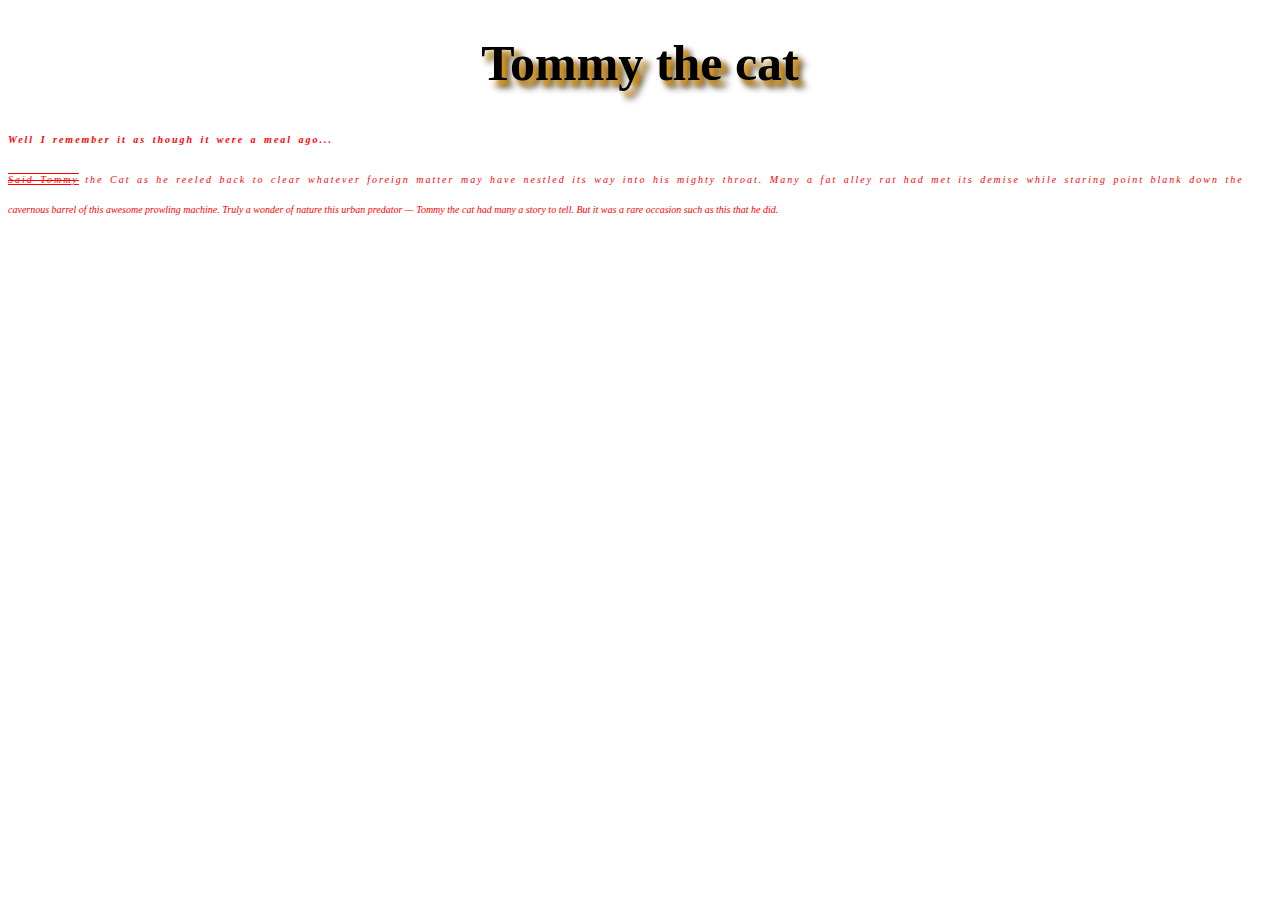
<file: FondamentalTextAndFontStyling/index.html>
<!DOCTYPE html>
<html lang="en">

<head>
    <meta charset="UTF-8">
    <meta http-equiv="X-UA-Compatible" content="IE=edge">
    <meta name="viewport" content="width=device-width, initial-scale=1.0">
    <title>Fondamental text and font styling</title>
    <link rel="stylesheet" href="style.css">
</head>

<body>
    <h1>Tommy the cat</h1>

    <p>Well I remember it as though it were a meal ago...</p>

    <p><name>Said Tommy</name> the Cat as he reeled back to clear whatever foreign matter
        may have nestled its way into his mighty throat. Many a fat alley rat
        had met its demise while staring point blank down the cavernous barrel of
        this awesome prowling machine. Truly a wonder of nature this urban
        predator — Tommy the cat had many a story to tell. But it was a rare
        occasion such as this that he did.</p>
</body>

</html>
</file>
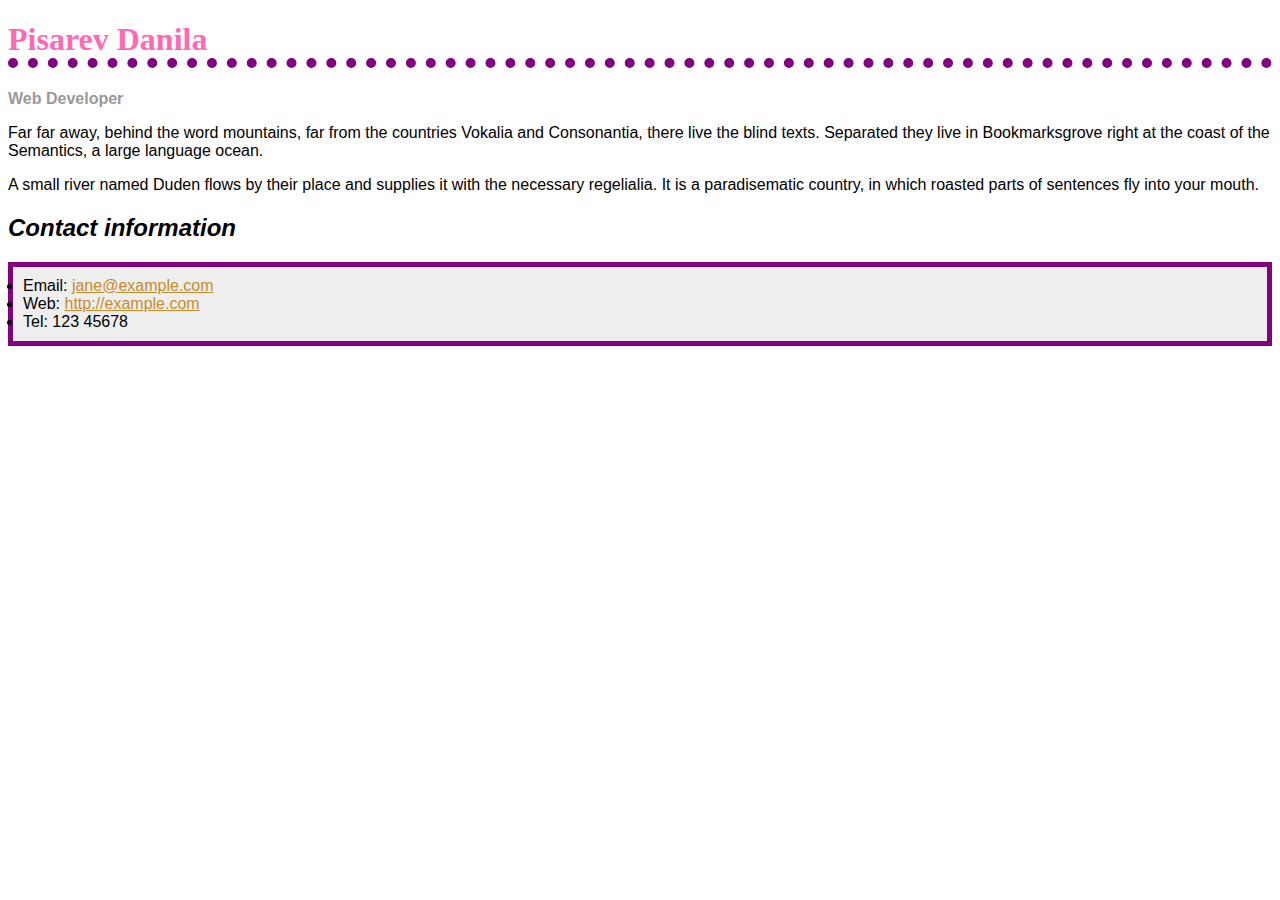
<file: Who_CSS_if_structed/index.html>
<!DOCTYPE html>
<html lang="en">

<head>
    <meta charset="UTF-8">
    <meta http-equiv="X-UA-Compatible" content="IE=edge">
    <meta name="viewport" content="width=device-width, initial-scale=1.0">
    <title>Document</title>

    <style>
        /* .second{
            color: red;
        }

        p{
            color: blue;
            background: linear-gradient(20deg, rgb(194, 118, 118), rgb(172, 36, 36))
        }

        
        .outer{
            border: 2px black  solid;
            transform: rotate(20deg);
            transform-origin: 100%;
        }

        .inner{
            width: calc(90% - 30px);
            background: linear-gradient(20deg, rgb(214, 171, 30), rgb(4,4,4));
        }

        
        .for-media{
            background-color: black;
            height: 50vh;

            transition: all .5s;
        }
        @media (max-width: 700px) {
            .for-media{
                background-color: blanchedalmond;
            }
        } */
        body{
            font-family: Arial, Helvetica, sans-serif;
        }

        h1{ 
            font-size: 2em;
            font-family: 'Times New Roman', Times, serif;
            color: hotpink;
            border-bottom: 10px dotted purple;
        }

        .job-title{
            font-weight: bold;
            color: #999;
        }

        h2{
            font-size: 1.5em;
            font-style: italic;
        }

        ul{
            background-color: #eee;
            border: 5px solid purple;
            padding: 10px;
        }

        a:link{
            color: rgb(202, 138, 40);
        }

        a:visited{
            color: rgb(202, 2, 3)
        }

        a:hover{
            color: green;
        }
    </style>
</head>

<body>
    <!-- <p >Lorem ipsum, dolor sit amet consectetur adipisicing elit. </p>
    <p class='second'>Lorem ipsum, dolor sit amet consectetur adipisicing elit. </p>

    <div class='outer'>
        <div class="inner">
            How much value?
        </div>
    </div> -->

    <h1>Pisarev Danila</h1>
    <div class="job-title">Web Developer</div>
    <p>Far far away, behind the word mountains, far from the countries Vokalia and Consonantia, there live the blind
        texts. Separated they live in Bookmarksgrove right at the coast of the Semantics, a large language ocean.</p>

    <p>A small river named Duden flows by their place and supplies it with the necessary regelialia. It is a
        paradisematic country, in which roasted parts of sentences fly into your mouth. </p>

    <h2>Contact information</h2>
    <ul>
        <li>Email: <a href="mailto:jane@example.com">jane@example.com</a></li>
        <li>Web: <a href="http://example.com">http://example.com</a></li>
        <li>Tel: 123 45678</li>
    </ul>
</body>

</html>
</file>
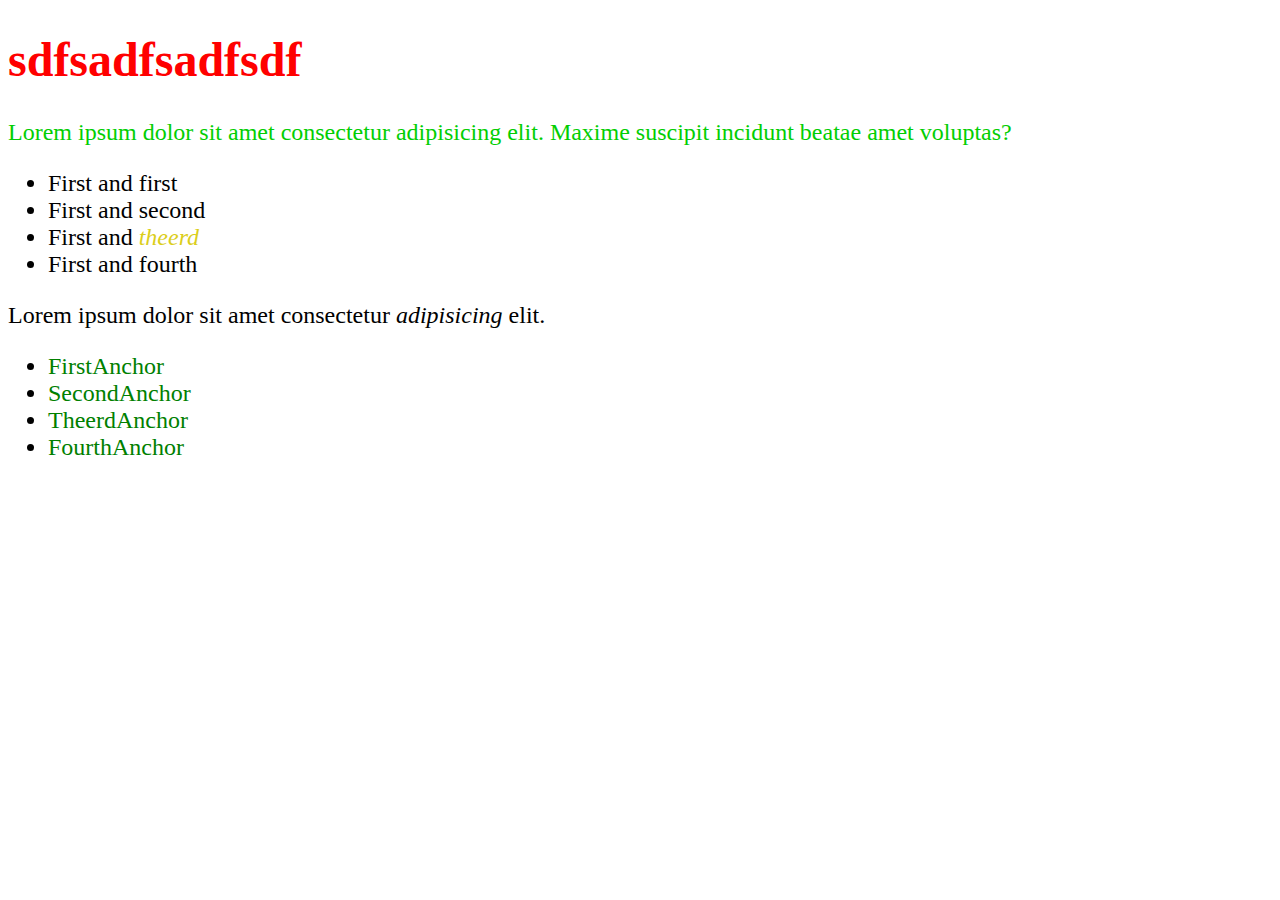
<file: НачалоРаботыСCCS/index.html>
<!DOCTYPE html>
<html lang="en">
<head>
    <meta charset="UTF-8">
    <meta http-equiv="X-UA-Compatible" content="IE=edge">
    <meta name="viewport" content="width=device-width, initial-scale=1.0">
    <link  href='style.css' rel='stylesheet'>
    <title>Document</title>
</head>
<body>
    <h1>sdfsadfsadfsdf</h1>
    <p>Lorem ipsum dolor sit amet consectetur adipisicing elit. Maxime suscipit incidunt beatae amet voluptas? </p>
    <ul>
        <li>First and first</li>
        <li>First and second</li>
        <li>First and <em>theerd</em></li>
        <li>First and fourth</li>
    </ul>

    <p>Lorem ipsum dolor sit amet consectetur <em>adipisicing</em> elit.</p>

    <ul>
        <li><a href="#">FirstAnchor</a></li>
        <li><a href="#1">SecondAnchor</a></li>
        <li><a href="#2">TheerdAnchor</a></li>
        <li><a href="#3">FourthAnchor</a></li>
    </ul>
</body>
</html>
</file>
<file: FondamentalTextAndFontStyling/style.css>
html{
    font-size: 10px;
}

h1{
    font-size: 5rem;
    /* box-shadow: 5px 5px 5px red; */
    text-shadow: 5px 5px 5px #e09a17,
                7px 7px 7px #1d1c16;
    
    text-align: center;
}

h1 + p{
    font-weight: bold;
}

p{
    /* font-size: 2.5rem;
    font-family: Arial, Helvetica, sans-serif; */
    color: red;
    font-style: italic ;
    text-transform: none;
    /* text-align: justify; */
    line-height: 3rem;

    font: 2.5rem Arial 'Times New Roman' serif;
}

p:first-line{
    letter-spacing: 2px;
    word-spacing: 2px;
}

name{
    text-decoration: underline overline line-through;
}
</file>
<file: НачалоРаботыСCCS/style.css>
body{
    font-size: 24px;
}

h1{
    color: red;
    transition: all .9s;
}

h1:hover{
    transform: scale(2);
}

li em{
    color:rgb(219, 206, 27);
}

h1 + p{
    color:rgb(2, 206, 2)
}

/** В зависимости от состояния*/
a{
    text-decoration: none;
    color: green;
}

a:visited{
    color: red;
    transform: scale(2);
}

a:hover{
    transform: scale(1);
}
</file>
